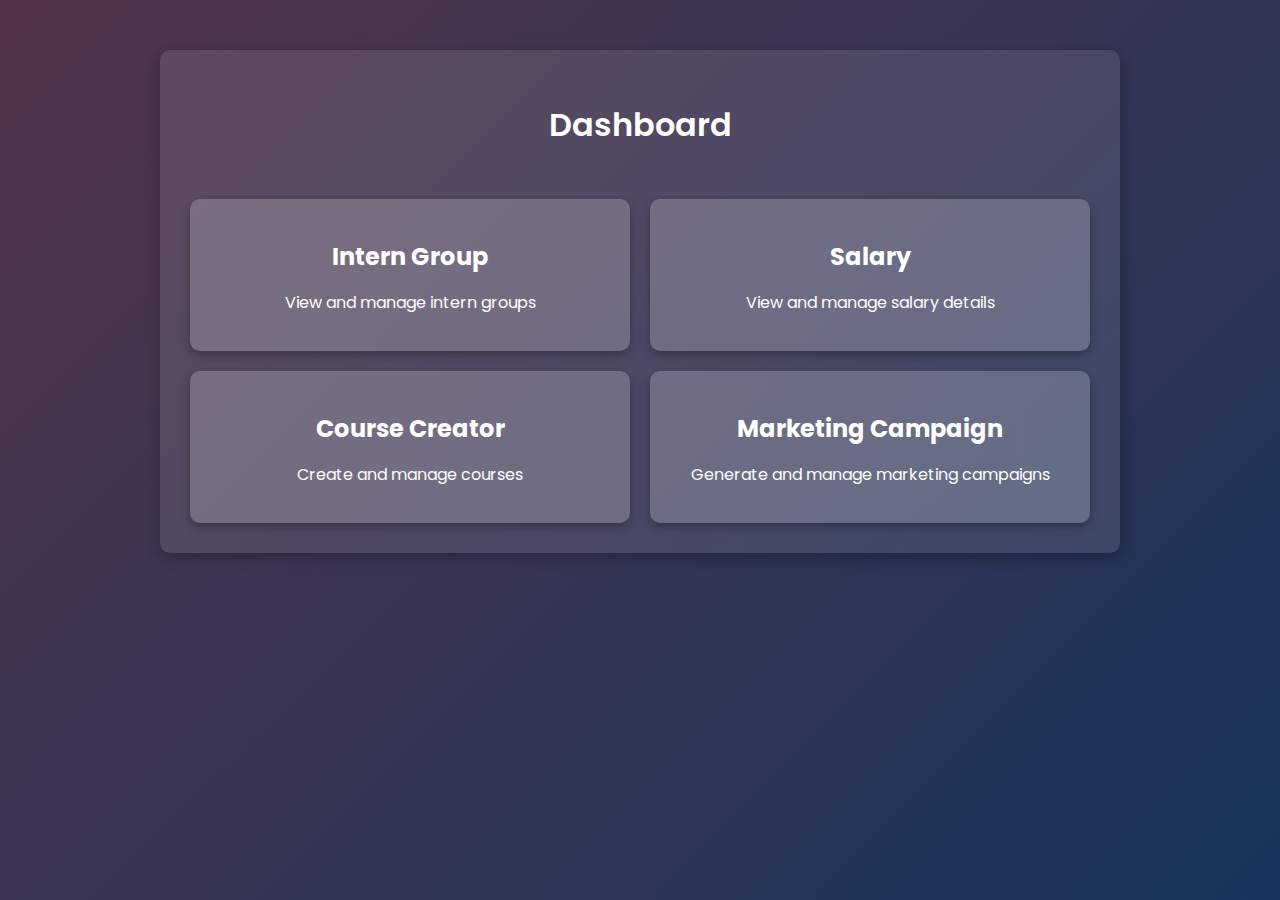
<file: dashboard.html>
<!DOCTYPE html>
<html lang="en">
<head>
    <meta charset="UTF-8">
    <meta name="viewport" content="width=device-width, initial-scale=1.0">
    <title>Dashboard with Popups</title>
    <link href="https://fonts.googleapis.com/css2?family=Poppins:wght@400;600&display=swap" rel="stylesheet">
    <style>
        /* Smooth Scrolling */
        html {
            scroll-behavior: smooth;
        }

        /* Dark Gradient Background with Animation */
        body {
            font-family: 'Poppins', sans-serif;
            color: #ffffff;
            background: linear-gradient(-45deg, #1a1a2e, #16213e, #0f3460, #53354a);
            background-size: 400% 400%;
            animation: gradientMove 15s ease infinite;
            margin: 0;
            overflow-y: auto;
            position: relative;
        }

        /* Moving Gradient Animation */
        @keyframes gradientMove {
            0% { background-position: 0% 50%; }
            50% { background-position: 100% 50%; }
            100% { background-position: 0% 50%; }
        }

        /* Container Styling */
        .container {
            background: rgba(255, 255, 255, 0.1);
            border-radius: 10px;
            padding: 30px;
            width: 95%;
            max-width: 900px;
            box-shadow: 0 4px 15px rgba(0, 0, 0, 0.3);
            margin: 50px auto;
            text-align: center;
            position: relative;
            z-index: 1;
        }

        h1 {
            font-weight: 600;
            color: #ffffff;
        }

        /* Grid Layout for Dashboard Sections */
        .grid-container {
            display: grid;
            grid-template-columns: repeat(2, 1fr);
            gap: 20px;
            margin-top: 50px;
        }

        .card {
            background: rgba(255, 255, 255, 0.2);
            border-radius: 10px;
            padding: 20px;
            box-shadow: 0 4px 10px rgba(0, 0, 0, 0.3);
            cursor: pointer;
            transition: transform 0.3s ease;
            text-align: center;
            color: white; /* Set text color to white */
        }

        .card:hover {
            transform: scale(1.05);
        }

        .card h2 {
            margin-bottom: 15px;
        }

        /* Popup Modal Styling */
        .modal {
            display: none; /* Hidden by default */
            position: fixed;
            top: 0;
            left: 0;
            width: 100%;
            height: 100%;
            background-color: rgba(0, 0, 0, 0.7);
            z-index: 10;
            justify-content: center;
            align-items: center;
        }

        .modal-content {
            background: #222;
            color: white;
            padding: 30px;
            border-radius: 10px;
            text-align: center;
            width: 90%;
            max-width: 500px;
        }

        .modal-content h2 {
            margin-top: 0;
            color: #f05454;
        }

        .close-btn, .create-btn {
            background: #f05454;
            color: white;
            border: none;
            padding: 10px 20px;
            margin-top: 20px;
            cursor: pointer;
            border-radius: 5px;
        }

        .close-btn:hover, .create-btn:hover {
            background: #d94343;
        }

        /* Input Field Styling */
        .input-field {
            margin: 10px 0;
            padding: 10px;
            border: none;
            border-radius: 5px;
            width: 90%;
            max-width: 400px;
        }

        .file-upload {
            margin: 20px 0;
        }

        .file-upload label {
            background: #f05454;
            color: white;
            padding: 10px 20px;
            border-radius: 5px;
            cursor: pointer;
        }

        .file-upload label:hover {
            background: #d94343;
        }

        .file-upload input {
            display: none;
        }

        .instruction {
            font-size: 14px;
            color: #cccccc;
            margin-top: 10px;
        }
    </style>
</head>
<body>

<!-- Dashboard Container -->
<div class="container">
    <h1>Dashboard</h1>

    <!-- Grid Layout for Dashboard Sections -->
    <div class="grid-container">
        <div class="card" onclick="showPopup('internGroup')">
            <h2>Intern Group</h2>
            <p>View and manage intern groups</p>
        </div>
        
        <div class="card" onclick="redirect('/salary_page')">
            <h2>Salary</h2>
            <p>View and manage salary details</p>
        </div>

        <div class="card" onclick="showPopup('courseCreator')">
            <h2>Course Creator</h2>
            <p>Create and manage courses</p>
        </div>

        <div class="card" onclick="showPopup('marketingCampaign')">
            <h2>Marketing Campaign</h2>
            <p>Generate and manage marketing campaigns</p>
        </div>
    </div>
</div>

<!-- Modal Popup -->
<div class="modal" id="popupModal">
    <div class="modal-content">
        <h2 id="popupTitle"></h2>
        <p id="popupDescription"></p>
        
        <!-- Marketing Campaign Content -->
        <div id="marketingContent" style="display: none;">
            <div class="file-upload">
                <label for="fileInput">Upload CSV File</label>
                <input type="file" id="fileInput" accept=".csv">
            </div>
        </div>

        <!-- Course Creator Content -->
        <div id="courseCreatorContent" style="display: none;">
            <input type="text" class="input-field" id="courseName" placeholder="Enter Course Name">
            <div class="file-upload">
                <label for="courseFileInput">Upload CSV File</label>
                <input type="file" id="courseFileInput" accept=".csv">
            </div>
            <div class="instruction">
                Please ensure the CSV file contains all necessary course details.
            </div>
            <button class="create-btn" onclick="createCourse()">Create</button>
        </div>

        <button class="close-btn" onclick="closePopup()">Close</button>
    </div>
</div>

<script>
    function redirect(path) {
        window.location.href = path;
    }

    function showPopup(type) {
        const modal = document.getElementById('popupModal');
        const title = document.getElementById('popupTitle');
        const description = document.getElementById('popupDescription');
        const marketingContent = document.getElementById('marketingContent');
        const courseCreatorContent = document.getElementById('courseCreatorContent');
        
        // Reset Content
        marketingContent.style.display = 'none';
        courseCreatorContent.style.display = 'none';

        const content = {
            internGroup: { title: 'Intern Group', description: 'Manage all intern groups here.' },
            payroll: { title: 'Salary', description: 'Manage payroll and salary details.' },
            marketingCampaign: { title: 'Marketing Campaign', description: 'Generate marketing campaigns.', showMarketing: true },
            courseCreator: { title: 'Course Creator', description: 'Create a new course.', showCourseCreator: true }
        };

        if (content[type]) {
            title.textContent = content[type].title;
            description.textContent = content[type].description;
            if (content[type].showMarketing) marketingContent.style.display = 'block';
            if (content[type].showCourseCreator) courseCreatorContent.style.display = 'block';
        }

        modal.style.display = 'flex';
    }

    function closePopup() {
        document.getElementById('popupModal').style.display = 'none';
    }

    function createCourse() {
        const courseName = document.getElementById('courseName').value;
        const courseFile = document.getElementById('courseFileInput').files[0];

        if (!courseName || !courseFile) {
            alert('Please provide both the course name and CSV file.');
            return;
        }

        alert(`Course "${courseName}" created successfully!`);
    }
    function createCourse() {
        const courseName = document.getElementById('courseName').value;
        const courseFile = document.getElementById('courseFileInput').files[0];
    
        if (!courseName || !courseFile) {
            alert('Please provide both the course name and CSV file.');
            return;
        }
    
        // Prepare the FormData object
        const formData = new FormData();
        formData.append('course_name', courseName);
        formData.append('file', courseFile);
    
        // Send POST request to /course_creator API
        fetch('/course_creator', {
            method: 'POST',
            body: formData,
        })
            .then((response) => response.json())
            .then((data) => {
                if (data.success) {
                    alert(`Course "${courseName}" created successfully!`);
                } else {
                    alert(`Failed to create course: ${data.message}`);
                }
            })
            .catch((error) => {
                console.error('Error:', error);
                alert('An error occurred while creating the course.');
            });
    }
    function submitCourseCreator() {
        const courseName = document.getElementById('courseNameInput').value;
        const courseFile = document.getElementById('courseFileInput').files[0];
    
        if (!courseName || !courseFile) {
            alert('Please enter the course name and upload a CSV file.');
            return;
        }
    
        // Prepare FormData with the file and course name
        const formData = new FormData();
        formData.append('course_name', courseName);
        formData.append('file', courseFile);
    
        // Send POST request to /course_creator API
        fetch('/course_creator', {
            method: 'POST',
            body: formData,
        })
            .then((response) => response.json())
            .then((data) => {
                if (data.success) {
                    // Display the API response
                    document.getElementById('dialogContent').innerHTML = `<p>${data.response}</p>`;
                } else {
                    alert(`Failed to create course: ${data.message}`);
                }
            })
            .catch((error) => {
                console.error('Error:', error);
                alert('An error occurred while creating the course.');
            });
    }
    
</script>

</body>
</html>
</file>
